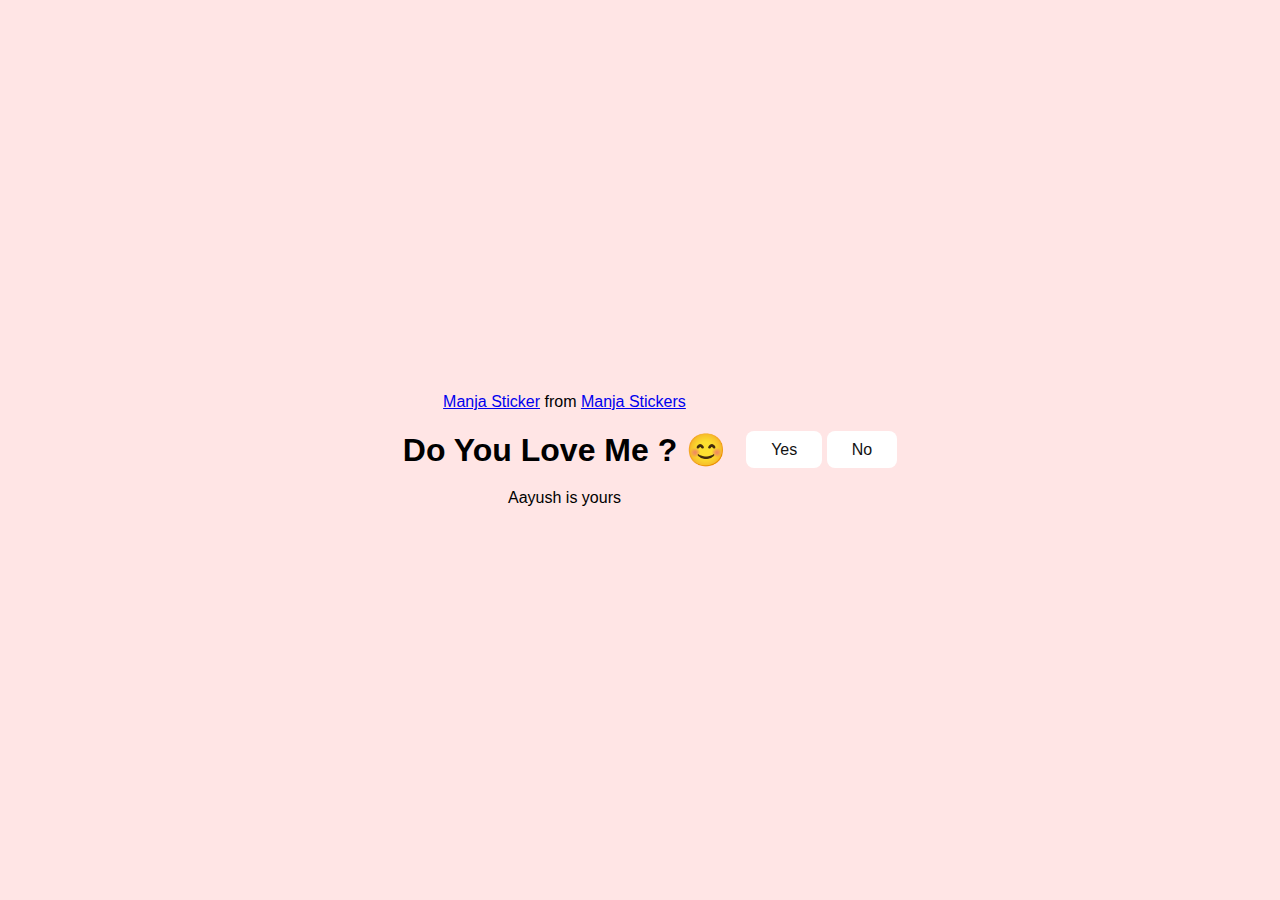
<file: index.html>
<!DOCTYPE html>
<html lang="en">
<head>
  <meta charset="UTF-8">
  <meta name="viewport" content="width=device-width, initial-scale=1.0">
  <title>Ask Her Out</title>
  <link rel="stylesheet" href="./style.css">
</head>
<body>
  <div class="container">
    <div class="tenor-gif-embed"
      data-postid="22885016"
      data-share-method="host"
      data-aspect-ratio="1.04918"
      data-width="100%">
      <a href="https://tenor.com/view/manja-gif-22885016">Manja Sticker</a>
      from <a href="52">Manja Stickers</a>
    </div>
    <script type="text/javascript" async src="https://tenor.com/embed.js"></script>

    <h1>Do You Love Me ? 😊</h1>
    <p>Aayush is yours</p>
  </div>
</body>
</html>

<div class="btn">
    <a href="yes.html">Yes</a>
    <a href="no1.html">No</a>
  </div>
</file>
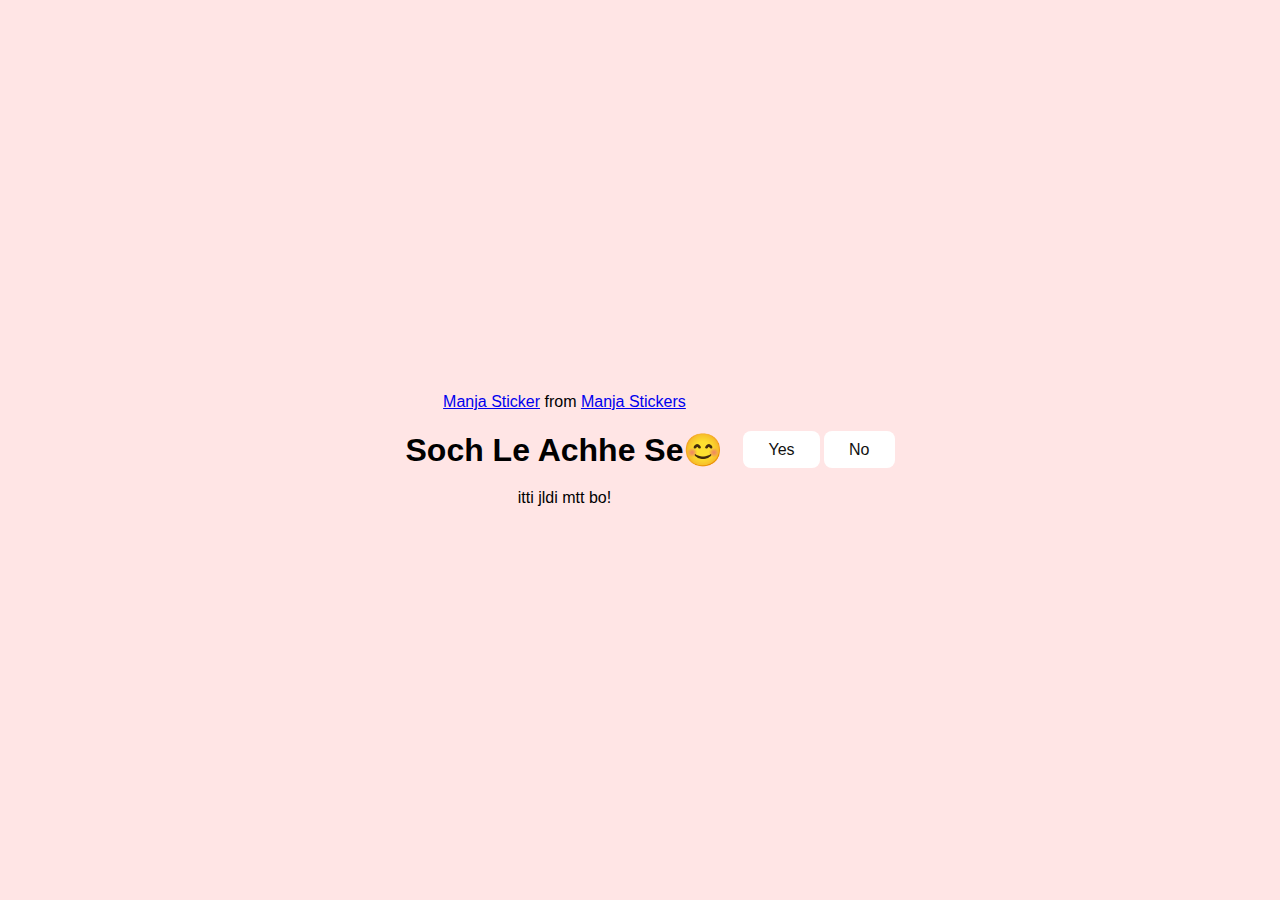
<file: no1.html>
<!DOCTYPE html>
<html lang="en">
<head>
  <meta charset="UTF-8">
  <meta name="viewport" content="width=device-width, initial-scale=1.0">
  <title>Ask Her Out</title>
  <link rel="stylesheet" href="./style.css">
</head>
<body>
  <div class="container">
    <div class="tenor-gif-embed"
      data-postid="22885016"
      data-share-method="host"
      data-aspect-ratio="1"
      data-width="100%">
      <a href="https://tenor.com/view/manja-gif-22885016">Manja Sticker</a>
      from <a href="https://tenor.com/search/manja-stickers">Manja Stickers</a>
    </div>
    <script type="text/javascript" async src="https://tenor.com/embed.js"></script>

    <h1>Soch Le Achhe Se😊</h1>
    <p>itti jldi mtt bo!</p>
  </div>
</body>
</html>
<div class="btn">
    <a href="yes.html">Yes</a>
    <a href="no2.html">No</a>
  </div>
</file>
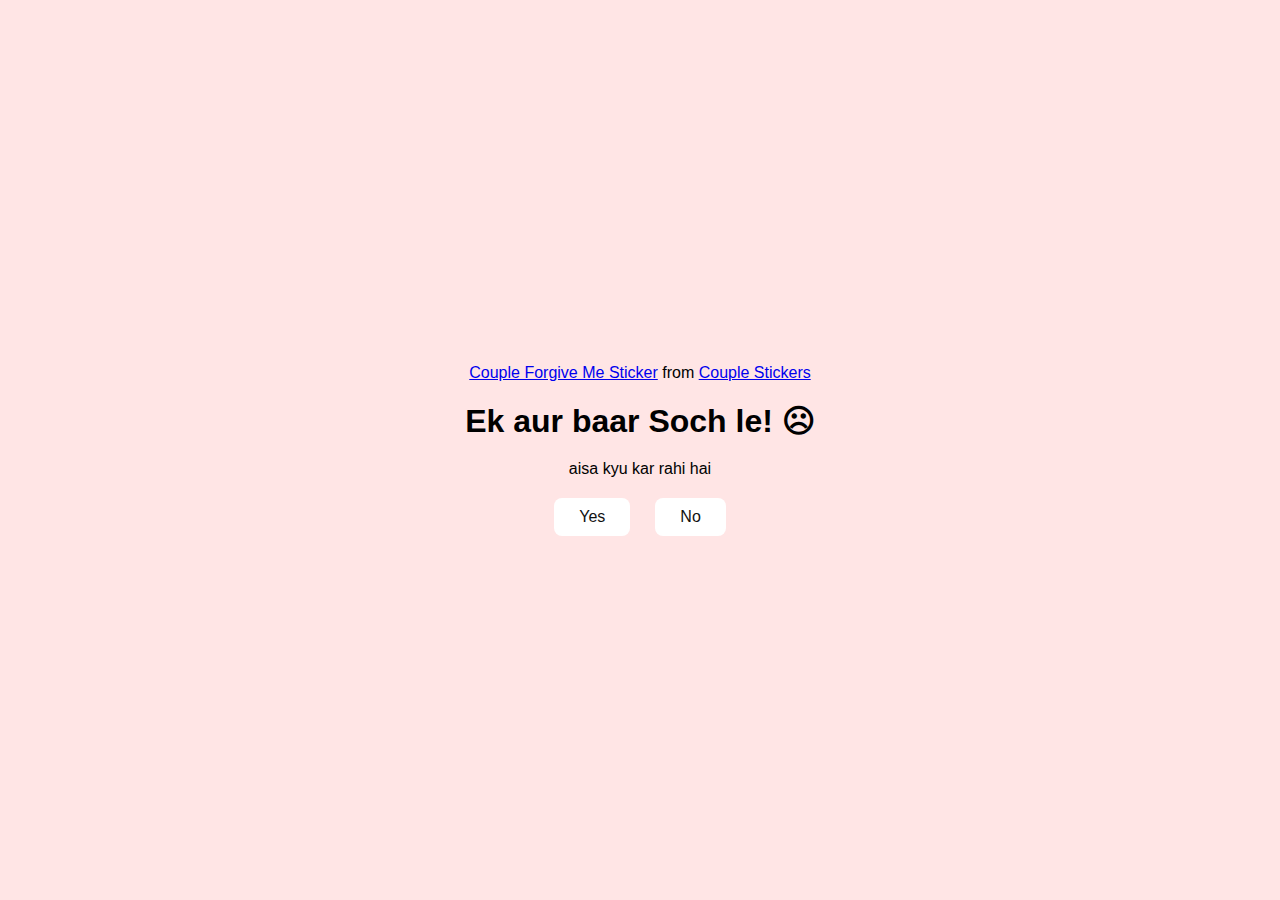
<file: no2.html>
<!DOCTYPE html>
<html lang="en">
<head>
  <meta charset="UTF-8">
  <meta name="viewport" content="width=device-width, initial-scale=1.0">
  <title>Ask Her Out</title>

  <link rel="stylesheet" href="./style.css">
</head>
<body>
  <div class="container">
    <div class="tenor-gif-embed"
      data-postid="15195810"
      data-share-method="host"
      data-aspect-ratio="1"
      data-width="100%">
      <a href="https://tenor.com/view/couple-forgive-me-asking-for-forgiveness-begging-crying-gif-15195810">Couple Forgive Me Sticker</a>
      from <a href="https://tenor.com/search/couple-stickers">Couple Stickers</a>

    </div>
    <script type="text/javascript" async src="https://tenor.com/embed.js"></script>

    <h1>Ek aur baar Soch le! ☹</h1>
    <p>aisa kyu kar rahi hai</p>

    <div class="btn">
      <a href="yes.html">Yes</a>
      <a href="no3.html">No</a>
    </div>
  </div>
</body>
</html>
</file>
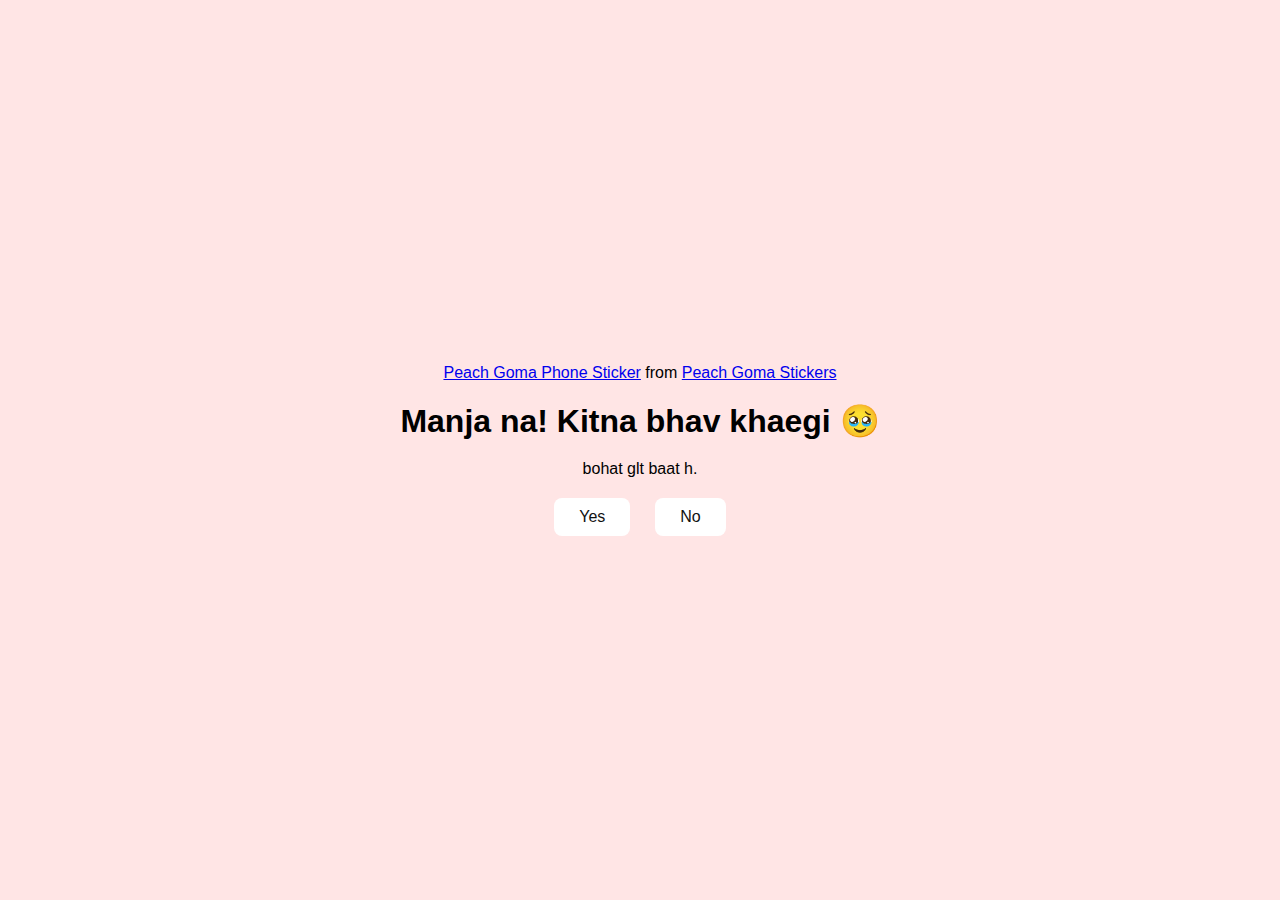
<file: no3.html>
<!DOCTYPE html>
<html lang="en">
<head>
  <meta charset="UTF-8">
  <meta name="viewport" content="width=device-width, initial-scale=1.0">
  <title>Ask Her Out</title>

  <link rel="stylesheet" href="./style.css">
</head>
<body>
  <div class="container">
    <div class="tenor-gif-embed"
      data-postid="15974530976611222074"
      data-share-method="host"
      data-aspect-ratio="1.26923"
      data-width="100%">

      <a href="https://tenor.com/view/peach-goma-phone-gif-15974530976611222074">Peach Goma Phone Sticker</a>

      from <a href="https://tenor.com/search/peach+goma-stickers">Peach Goma Stickers</a>
    </div>
    <script type="text/javascript" async src="https://tenor.com/embed.js"></script>

    <h1>Manja na! Kitna bhav khaegi 🥹</h1>
    <p>bohat glt baat h.</p>

    <div class="btn">
      <a href="yes.html">Yes</a>
      <a href="#" id="move-random">No</a>
    </div>
  </div>
  <script src="./script.js"></script>
</body>
</html>
</file>
<file: style.css>
* {
    margin: 0;
    padding: 0;
    box-sizing: border-box;
    font-family: sans-serif;
  }
  
  body {
    width: 100%;
    min-height: 100vh;
    display: flex;
    justify-content: center;
    align-items: center;
    background-color: #ffe5e5;
  }
  
  .container {
    display: flex;
    flex-direction: column;
    text-align: center;
    align-items: center;
    gap: 20px;
    max-width: 500px;
    margin: 20px;
  }
  
  .container .tenor-gif-embed {
    max-width: 200px;
  }

  .container .btn {
    display: flex;
    gap: 25px;
  }
  
  .btn a {
    text-decoration: none;
    color: #111;
    background: #fff;
    padding: 10px 25px;
    border-radius: 8px;
    box-shadow: 0.5rem 1rem 3rem hsl(0, 0%, 0%, 0.3);
  }
</file>
